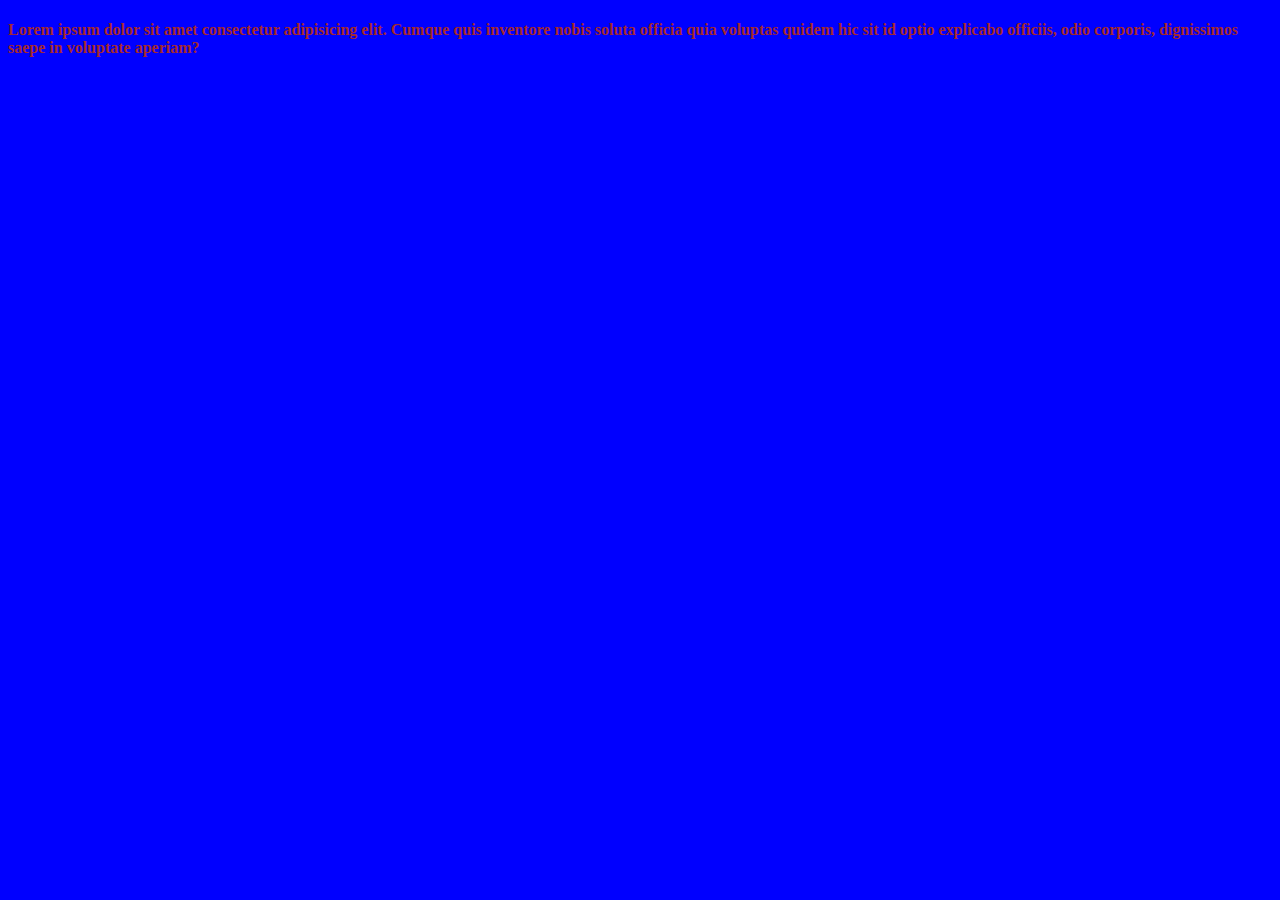
<file: blog.html>
<!DOCTYPE html>
<html lang="en">
<head>
    <meta charset="UTF-8">
    <meta name="viewport" content="width=device-width, initial-scale=1.0">
    <title>Blog</title>
    <link rel="stylesheet" href="/css/style.css">
</head>
<body>
    <div class="headingBlog">
        <h4>Lorem ipsum dolor sit amet consectetur adipisicing elit. Cumque quis inventore nobis soluta officia quia voluptas
            quidem hic sit id optio explicabo officiis, odio corporis, dignissimos saepe in voluptate aperiam?</h4>
     </div>


    
</body>
</html>
</file>
<file: css/style.css>
body{
background-color: blue;
}

h1{

    color: blueviolet;
}
.navigation {

background-color: aqua;
border: 1px solid black;
overflow: auto;


}
.navigation a  {

    float: right;
    text-decoration: none;
    color: brown;
    margin: 10px;
    

}
.navigation li{

    list-style: none;
   
}

.headingContact h1{

    color: white;


}

.headingBlog h4{

    
    color: brown;
}

.headingBlog h4:hover  {

    color: red;
}

h4{

    color: black;
}
</file>
